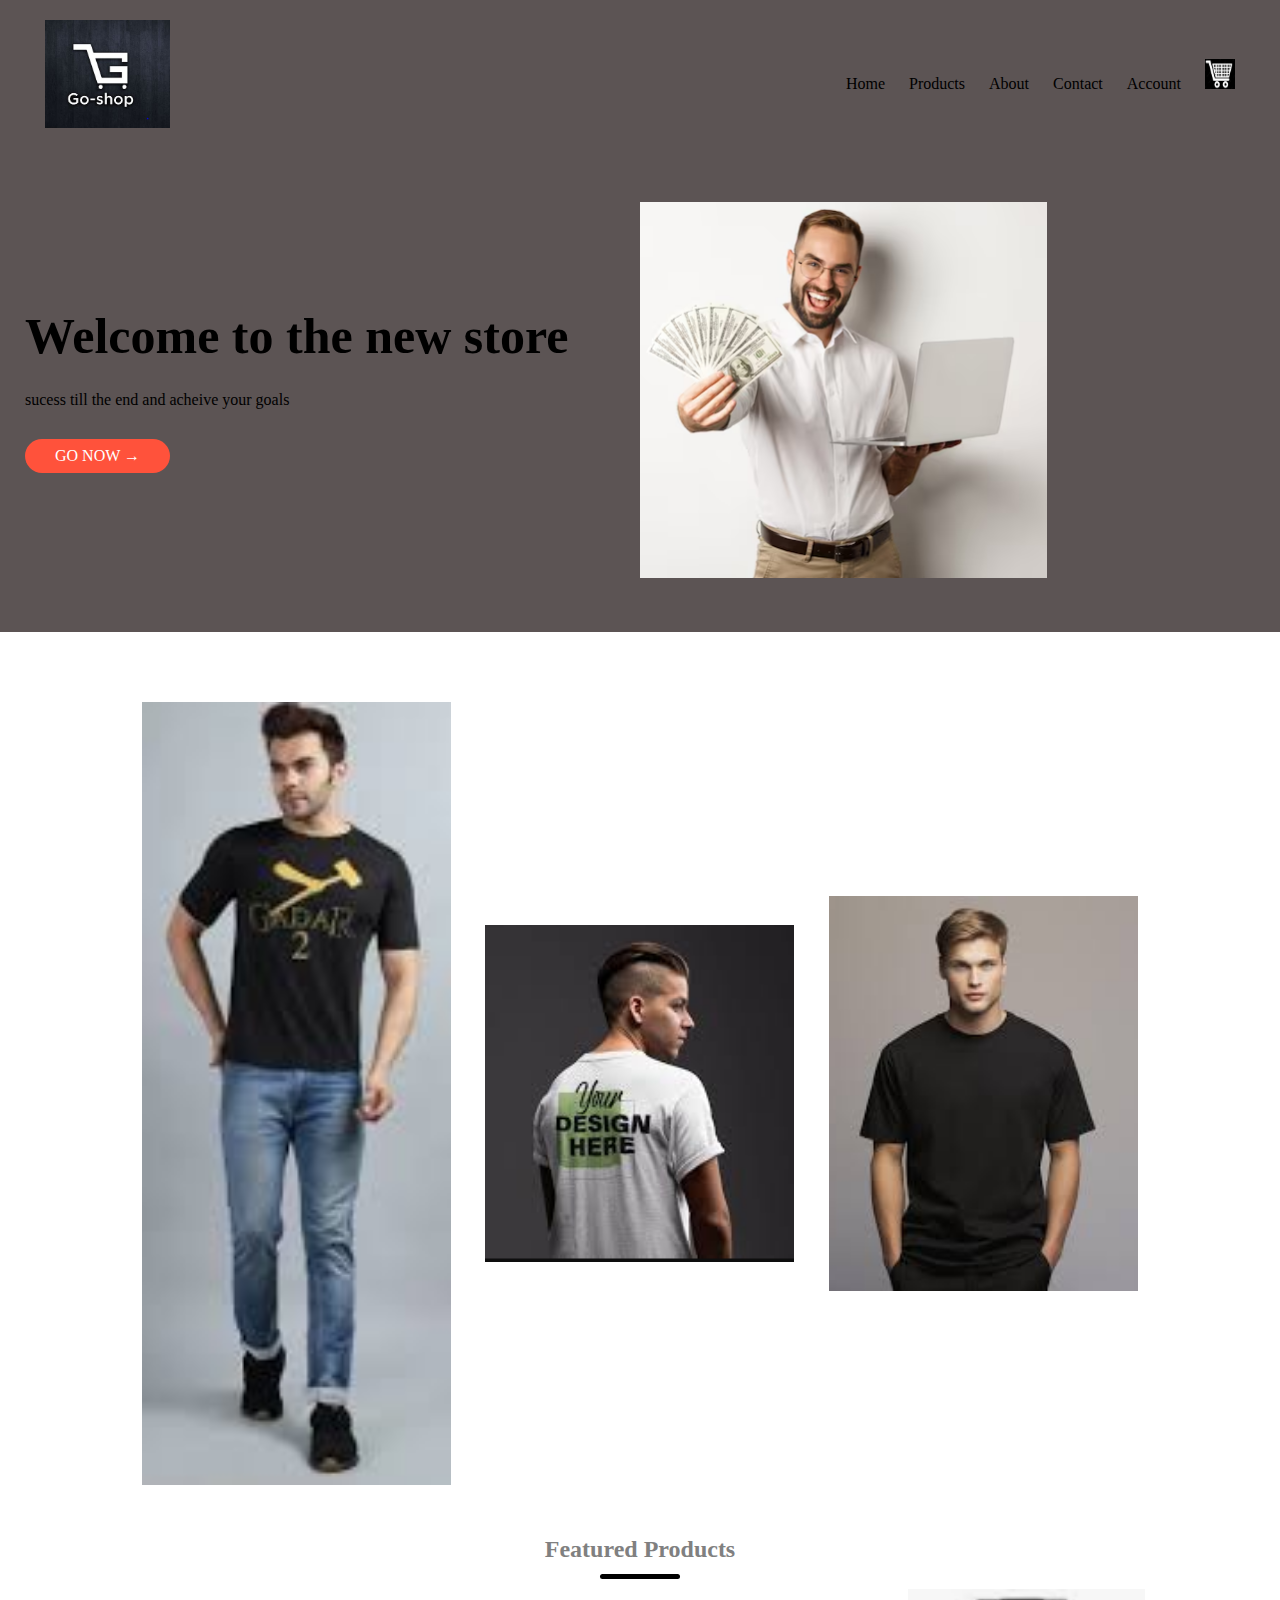
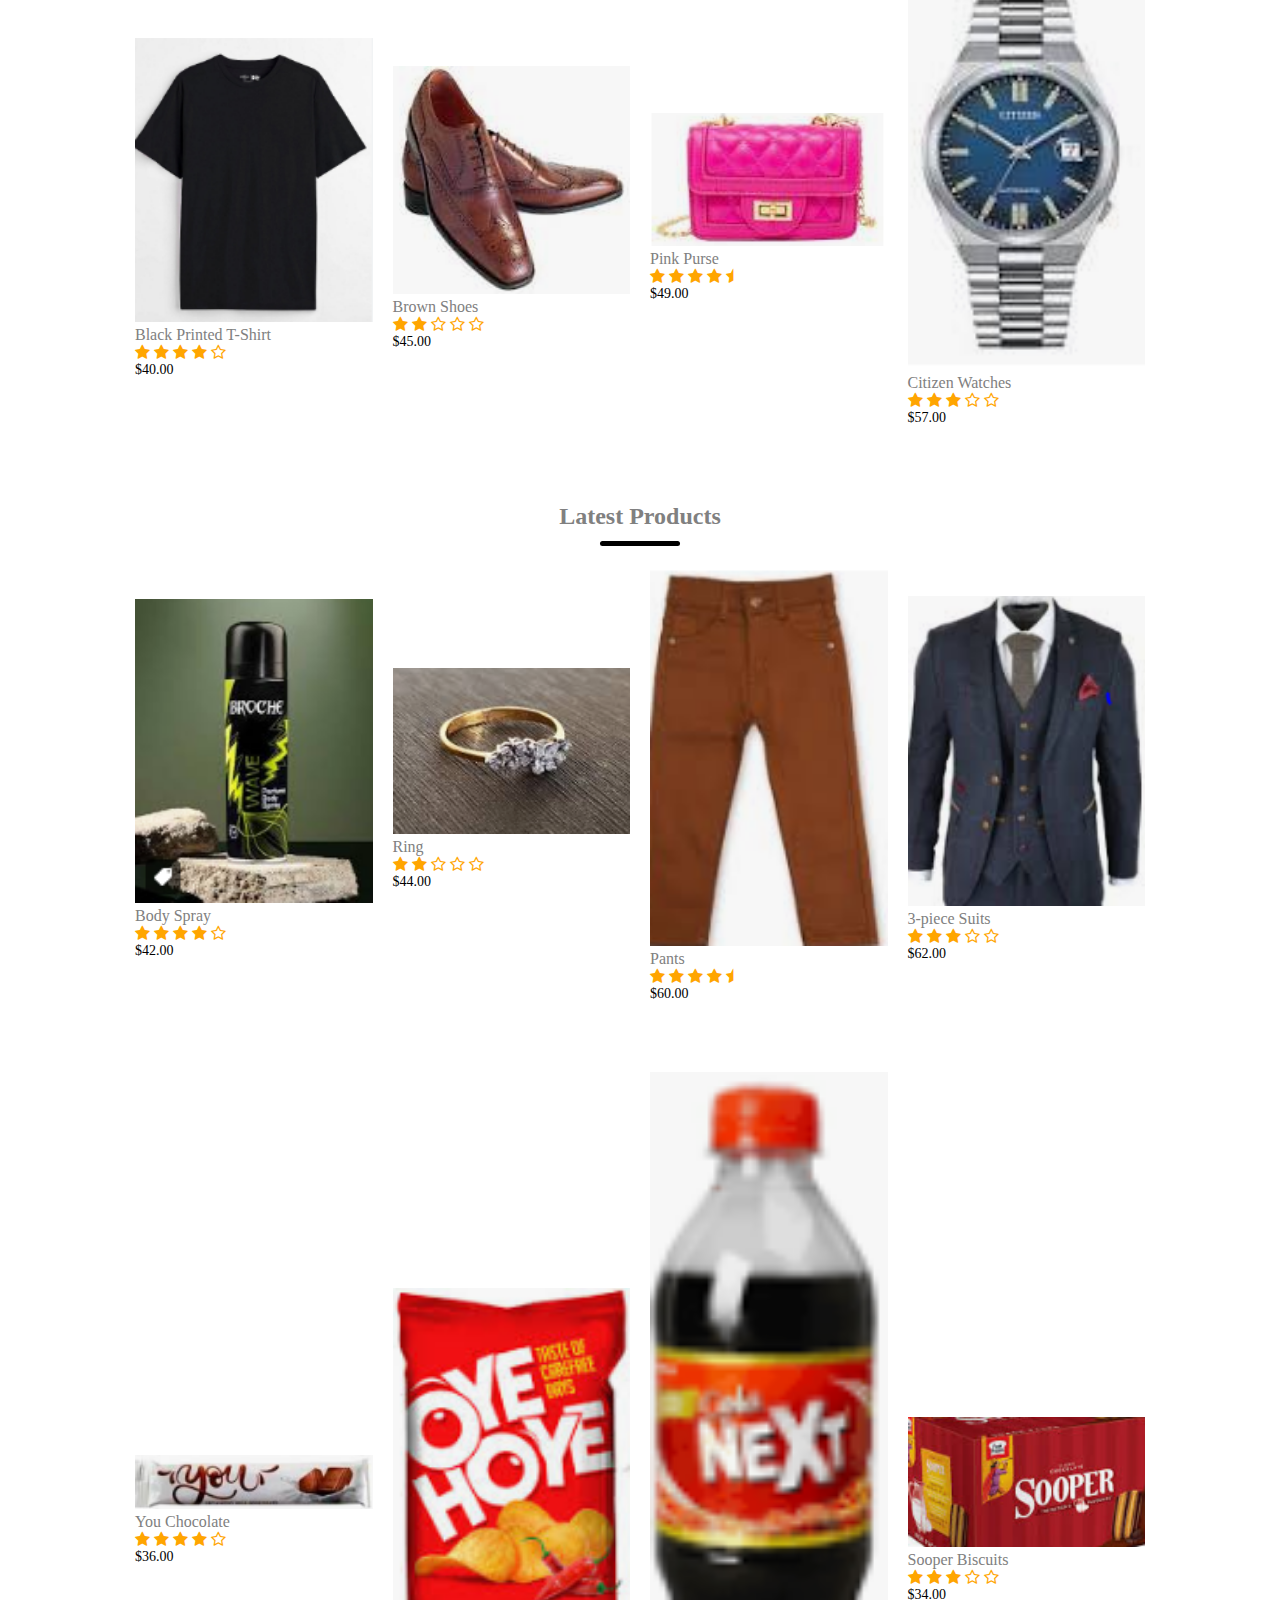
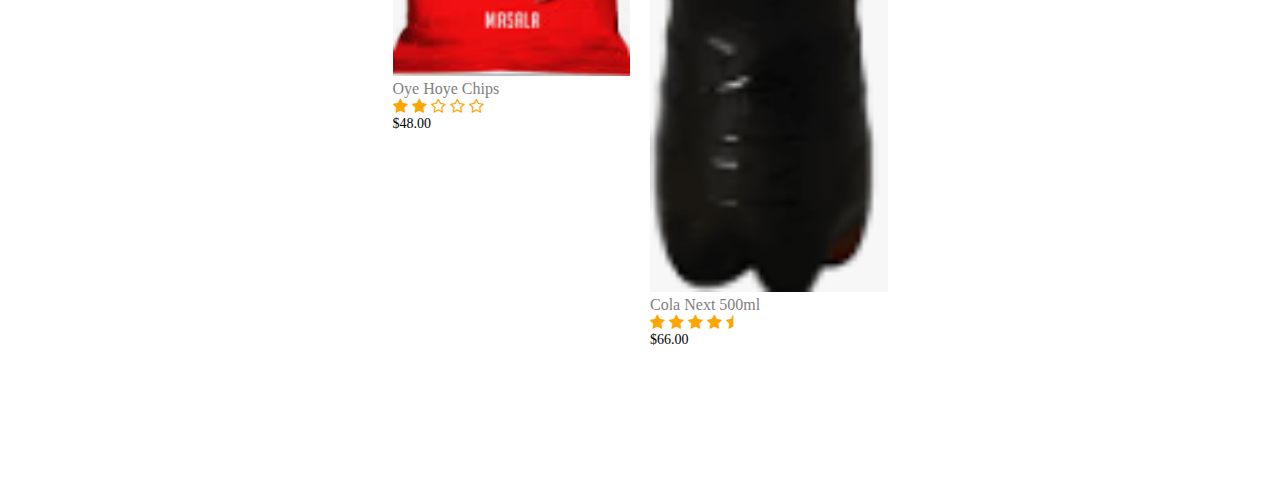
<file: index.html>
<!DOCTYPE html>
<html lang="en">

<head>
    <meta charset="UTF-8">
    <meta name="viewport" content="width=device-width, initial-scale=1.0">
    <title>MY KIRANA STORE </title>
    <link rel="stylesheet" href="style.css">
    <link rel="stylesheet" href="https://stackpath.bootstrapcdn.com/font-awesome/4.7.0/css/font-awesome.min.css">



    <body>



        <div class="header">

            <div class="container">
                <div class="navbar">
                    <div class="logo">
                        <img src="3 logo.PNG" width="125">
                    </div>
                    <nav>
                        <ul>
                            <li><a href="">Home</a></li>
                            <li><a href="">Products</a></li>
                            <li><a href="">About</a></li>
                            <li><a href="">Contact</a></li>
                            <li><a href="">Account</a></li>
                        </ul>
                        <img src="cart icon.PNG" width="30px" height="30px">
                    </nav>
                </div>
                <div class="row">
                    <div class="col-2">
                        <h1>Welcome to the new store</h1>
                        <p>sucess till the end and acheive your goals</p>
                        <a href="" class="btn">GO NOW &#8594;</a>
                    </div>
                    <div class="col-2">
                        <img src="background image.PNG" alt="">

                    </div>

                </div>
            </div>
        </div>

        <!-- featured categories -->
        <div class="categories">
            <div class="small-container">
                <div class="row">
                    <div class="col-3">
                        <img src="product 1.PNG">
                    </div>
                    <div class="col-3">
                        <img src="product 2.PNG">
                    </div>
                    <div class="col-3">
                        <img src="product 3.PNG">
                    </div>
                </div>

            </div>
            <!-- featured product -->
            <div class="small-container">
                <h2 class="title">Featured Products</h2>
                <div class="row">
                    <div class="col-4">
                        <img src="black logo.PNG">
                        <h4>Black Printed T-Shirt</h4>
                        <div class="rating">
                            <i class="fa fa-star"></i>
                            <i class="fa fa-star"></i>
                            <i class="fa fa-star"></i>
                            <i class="fa fa-star"></i>
                            <i class="fa fa-star-o"></i>

                        </div>
                        <p>$40.00</p>
                    </div>
                    <div class="col-4">
                        <img src="brown shoes.PNG">
                        <h4>Brown Shoes</h4>
                        <div class="rating">
                            <i class="fa fa-star"></i>
                            <i class="fa fa-star"></i>
                            <i class="fa fa-star-o"></i>
                            <i class="fa fa-star-o"></i>
                            <i class="fa fa-star-o"></i>

                        </div>
                        <p>$45.00</p>
                    </div>
                    <div class="col-4">
                        <img src="pink purse.PNG">
                        <h4>Pink Purse</h4>
                        <div class="rating">
                            <i class="fa fa-star"></i>
                            <i class="fa fa-star"></i>
                            <i class="fa fa-star"></i>
                            <i class="fa fa-star"></i>
                            <i class="fa fa-star-half"></i>

                        </div>
                        <p>$49.00</p>
                    </div>
                    <div class="col-4">
                        <img src="watches.PNG">
                        <h4>Citizen Watches</h4>
                        <div class="rating">
                            <i class="fa fa-star"></i>
                            <i class="fa fa-star"></i>
                            <i class="fa fa-star"></i>
                            <i class="fa fa-star-o"></i>
                            <i class="fa fa-star-o"></i>

                        </div>
                        <p>$57.00</p>
                    </div>
                </div>
                <h2 class="title">Latest Products</h2>
                <div class="row">
                    <div class="col-4">
                        <img src="body spray.PNG">
                        <h4>Body Spray</h4>
                        <div class="rating">
                            <i class="fa fa-star"></i>
                            <i class="fa fa-star"></i>
                            <i class="fa fa-star"></i>
                            <i class="fa fa-star"></i>
                            <i class="fa fa-star-o"></i>

                        </div>
                        <p>$42.00</p>
                    </div>
                    <div class="col-4">
                        <img src="ring.PNG">
                        <h4>Ring</h4>
                        <div class="rating">
                            <i class="fa fa-star"></i>
                            <i class="fa fa-star"></i>
                            <i class="fa fa-star-o"></i>
                            <i class="fa fa-star-o"></i>
                            <i class="fa fa-star-o"></i>

                        </div>
                        <p>$44.00</p>
                    </div>
                    <div class="col-4">
                        <img src="pants.PNG">
                        <h4>Pants</h4>
                        <div class="rating">
                            <i class="fa fa-star"></i>
                            <i class="fa fa-star"></i>
                            <i class="fa fa-star"></i>
                            <i class="fa fa-star"></i>
                            <i class="fa fa-star-half"></i>

                        </div>
                        <p>$60.00</p>
                    </div>
                    <div class="col-4">
                        <img src="3 piece suit.PNG">
                        <h4>3-piece Suits</h4>
                        <div class="rating">
                            <i class="fa fa-star"></i>
                            <i class="fa fa-star"></i>
                            <i class="fa fa-star"></i>
                            <i class="fa fa-star-o"></i>
                            <i class="fa fa-star-o"></i>

                        </div>
                        <p>$62.00</p>
                    </div>
                </div>
                <div class="row">
                    <div class="col-4">
                        <img src="you chocolate.PNG">
                        <h4>You Chocolate</h4>
                        <div class="rating">
                            <i class="fa fa-star"></i>
                            <i class="fa fa-star"></i>
                            <i class="fa fa-star"></i>
                            <i class="fa fa-star"></i>
                            <i class="fa fa-star-o"></i>

                        </div>
                        <p>$36.00</p>
                    </div>
                    <div class="col-4">
                        <img src="oye hoye chips.PNG">
                        <h4>Oye Hoye Chips</h4>
                        <div class="rating">
                            <i class="fa fa-star"></i>
                            <i class="fa fa-star"></i>
                            <i class="fa fa-star-o"></i>
                            <i class="fa fa-star-o"></i>
                            <i class="fa fa-star-o"></i>

                        </div>
                        <p>$48.00</p>
                    </div>
                    <div class="col-4">
                        <img src="cola next.PNG">
                        <h4>Cola Next 500ml</h4>
                        <div class="rating">
                            <i class="fa fa-star"></i>
                            <i class="fa fa-star"></i>
                            <i class="fa fa-star"></i>
                            <i class="fa fa-star"></i>
                            <i class="fa fa-star-half"></i>

                        </div>
                        <p>$66.00</p>
                    </div>
                    <div class="col-4">
                        <img src="sooper biscuits.PNG">
                        <h4>Sooper Biscuits</h4>
                        <div class="rating">
                            <i class="fa fa-star"></i>
                            <i class="fa fa-star"></i>
                            <i class="fa fa-star"></i>
                            <i class="fa fa-star-o"></i>
                            <i class="fa fa-star-o"></i>

                        </div>
                        <p>$34.00</p>
                    </div>
                </div>

            </div>

    </body>

</html>
</file>
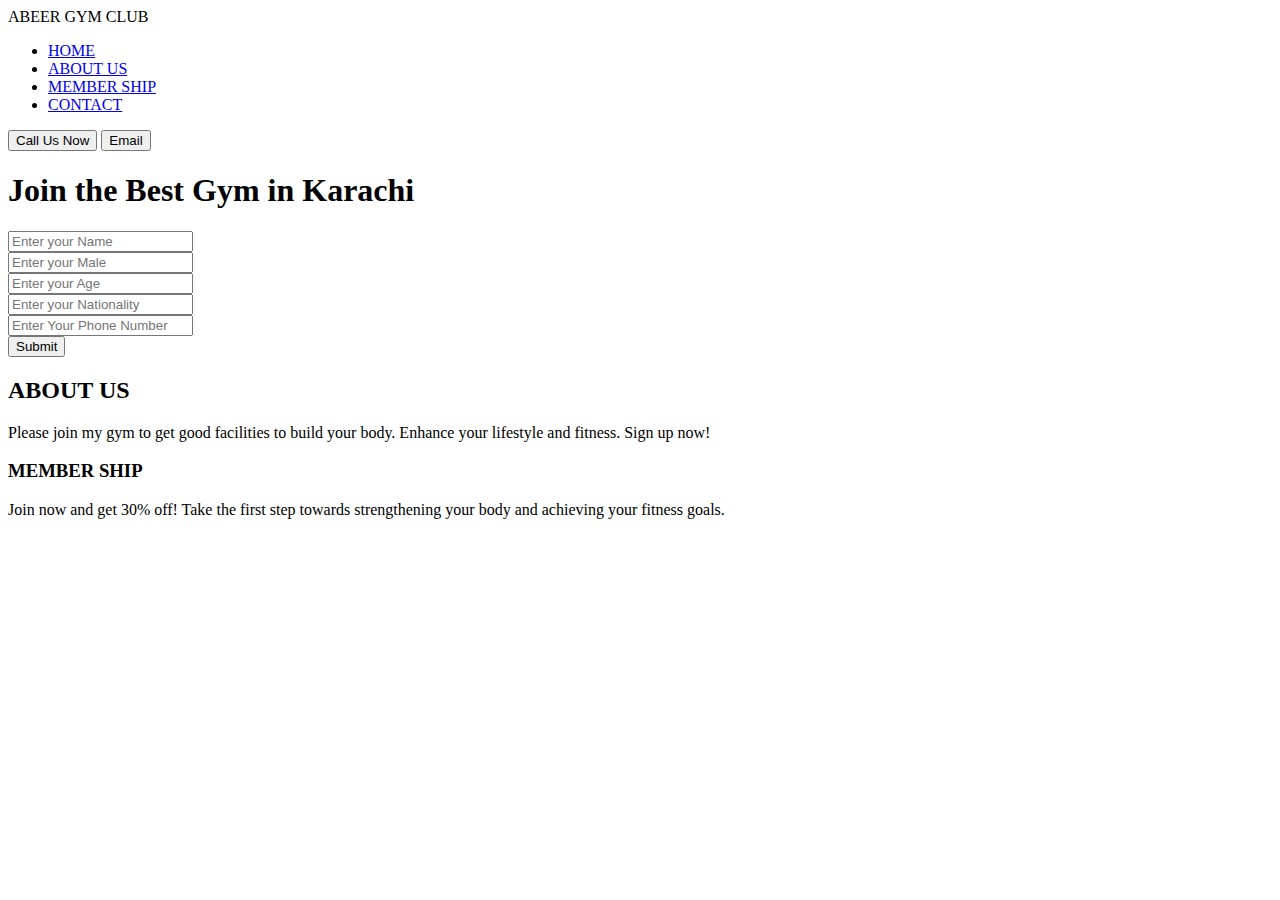
<file: templates/index.html>
<!DOCTYPE html>
<html lang="en">

<head>
    <meta charset="UTF-8">
    <meta name="viewport" content="width=device-width, initial-scale=1.0">
    <title>ABEER SUPER GYM</title>
    <link rel="stylesheet" href="https://fonts.googleapis.com/css?family=Audiowide">

    <body>
        <!-- Header Section -->
        <header class="header">
            <div class="left">

                <div>ABEER GYM CLUB</div>
            </div>
            <ul class="navbar">
                <li><a href="#home" class="active">HOME</a></li>
                <li><a href="#about">ABOUT US</a></li>
                <li><a href="#membership">MEMBER SHIP</a></li>
                <li><a href="#contact">CONTACT</a></li>
            </ul>
            <div>
                <button class="btn">Call Us Now</button>
                <button class="btn">Email</button>
            </div>
        </header>

        <!-- Home Section -->
        <div id="home" class="container">
            <h1>Join the Best Gym in Karachi</h1>
            <form action="noaction.php">
                <div class="form-group">
                    <input type="text" placeholder="Enter your Name">
                </div>
                <div class="form-group">
                    <input type="text" placeholder="Enter your Male">
                </div>
                <div class="form-group">
                    <input type="text" placeholder="Enter your Age">
                </div>
                <div class="form-group">
                    <input type="text" placeholder="Enter your Nationality">
                </div>
                <div class="form-group">
                    <input type="text" placeholder="Enter Your Phone Number">
                </div>
                <button class="btn">Submit</button>
            </form>
        </div>

        <!-- About Us Section -->
        <div id="about" class="container">
            <h2>ABOUT US</h2>
            <p>
                Please join my gym to get good facilities to build your body. Enhance your lifestyle and fitness. Sign up now!
            </p>
        </div>

        <!-- Membership Section -->
        <div id="membership" class="container">
            <h3>MEMBER SHIP</h3>
            <p>
                Join now and get 30% off! Take the first step towards strengthening your body and achieving your fitness goals.
            </p>
        </div>
    </body>

</html>
</file>
<file: style.css>
* {
                    margin: 0;
                    padding: 0;
                    box-sizing: border-box;
                }
                
                .navbar {
                    display: flex;
                    align-items: center;
                    padding: 20px;
                }
                
                nav {
                    flex: 1;
                    text-align: right;
                }
                
                nav ul {
                    display: inline-block;
                    list-style-type: none;
                }
                
                nav ul li {
                    display: inline-block;
                    margin-right: 20px;
                }
                
                a {
                    text-decoration: none;
                    color: black;
                }
                
                p {
                    color: black;
                }
                
                .container {
                    max-width: 1300px;
                    margin: auto;
                    padding-right: 25px;
                    padding-left: 25px;
                }
                
                .row {
                    display: flex;
                    align-items: center;
                    flex-wrap: wrap;
                    justify-content: space-around;
                }
                
                .col-2 {
                    flex-basis: 50%;
                    min-width: 300px;
                }
                
                .col-2 img {
                    max-width: 100%;
                    padding: 50px 0;
                }
                
                .col-2 h1 {
                    font-size: 50px;
                    line-height: 60px;
                    margin: 25px 0;
                }
                
                .btn {
                    display: inline-block;
                    background: #ff523b;
                    color: #fff;
                    padding: 8px 30px;
                    margin: 30px 0;
                    border-radius: 30px;
                }
                
                .btn:hover {
                    background: #33322f;
                }
                
                .header {
                    background: radial-gradient(#5c5454, #5c5454);
                }
                
                .header.row {
                    margin-top: 70px;
                }
                
                .categories {
                    margin: 70px 0;
                }
                
                .col-3 {
                    flex-basis: 30%;
                    min-width: 250px;
                    margin-bottom: 30px;
                }
                
                .col-3 img {
                    width: 100%;
                }
                
                .small-container {
                    max-width: 1080px;
                    margin: auto;
                    padding-right: 25px;
                    padding-left: 25px;
                }
                
                .col-4 {
                    flex-basis: 25%;
                    padding: 10px;
                    min-width: 200px;
                    margin-bottom: 50px;
                    transition: transform 0.5s;
                }
                
                .col-4 img {
                    width: 100%;
                }
                
                .title {
                    text-align: center;
                    margin: 0 auto;
                    font-weight: bolder;
                    position: relative;
                    line-height: 60px;
                    color: gray;
                }
                
                .title::after {
                    content: '';
                    background: black;
                    width: 80px;
                    height: 5px;
                    border-radius: 5px;
                    position: absolute;
                    bottom: 0;
                    left: 50%;
                    transform: translateX(-50%);
                }
                
                h4 {
                    color: gray;
                    font-weight: normal;
                }
                
                .col-4 p {
                    font-size: 14px;
                }
                
                .rating .fa {
                    color: orange;
                }
                
                .col-4:hover {
                    transform: translateY(-5px);
                }
</file>
